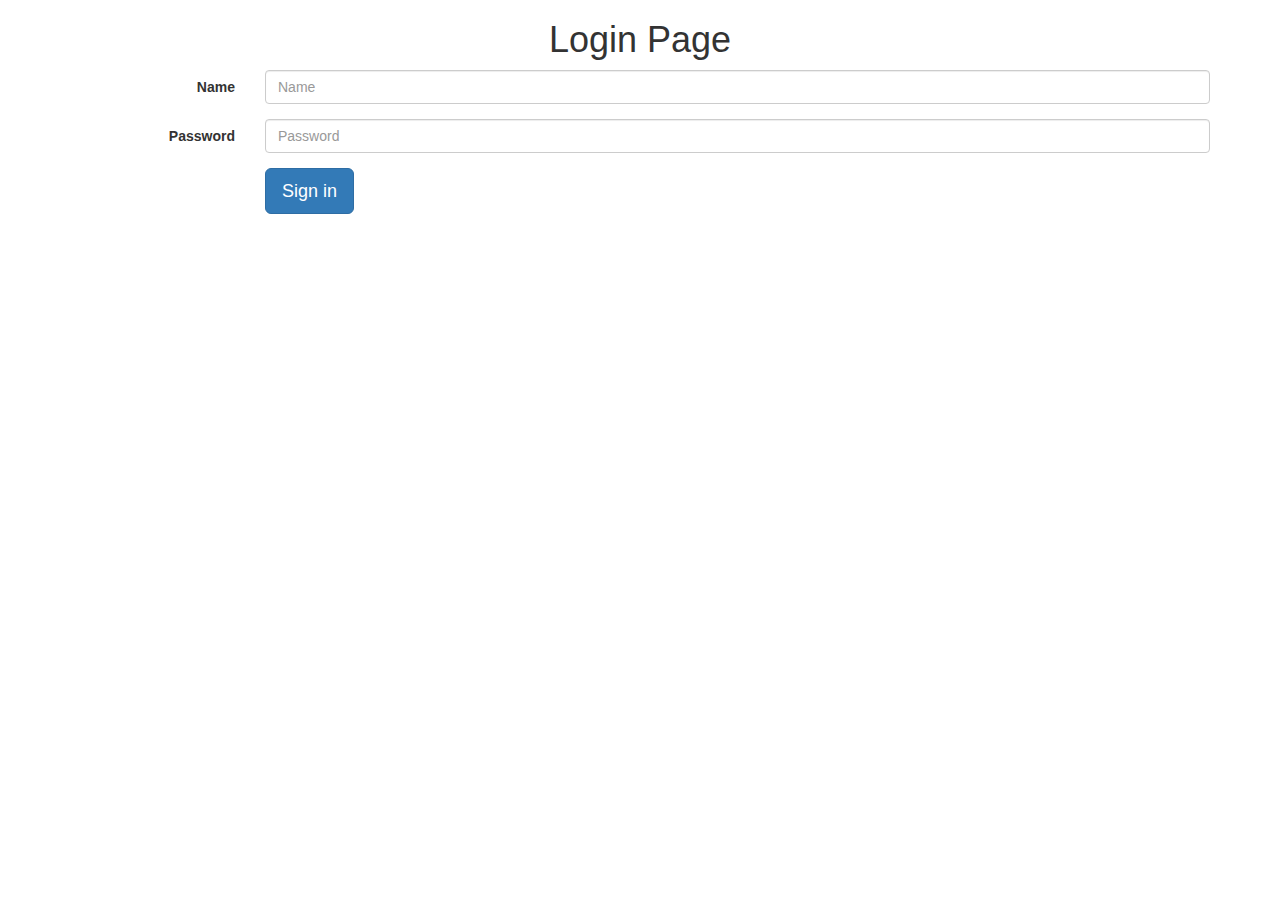
<file: target/classes/templates/login.html>
<!DOCTYPE html>
<html xmlns="http://www.thymeleaf.org">
<head>
<meta http-equiv="Content-Type" content="text/html; charset=UTF-8" />
<meta charset="UTF-8" />
<link rel="stylesheet"
	href="//maxcdn.bootstrapcdn.com/bootstrap/3.3.2/css/bootstrap.min.css" />
<script
	src="//maxcdn.bootstrapcdn.com/bootstrap/3.3.2/js/bootstrap.min.js"></script>
<style type="text/css">
</style>
<title>ログインページ</title>
</head>
<body>
	<div class="container">
		<h1 class="text-center">Login Page</h1>
		<form action="/confirm" method="post" th:object="${userForm}" class="form-horizontal">
			<div class="form-group">
				<label for="inputName" class="col-xs-2 control-label">Name</label>
				<div class="col-xs-10">
					<input type="text" class="form-control" id="inputName"
						placeholder="Name" th:field="*{name}" ></input>
				</div>
			</div>
			<div class="form-group">
				<label for="inputPassword3" class="col-xs-2 control-label">Password</label>
				<div class="col-xs-10">
					<input type="password" class="form-control" id="inputPassword3"
						placeholder="Password" th:field="*{password}"></input>
				</div>
			</div>
			<div class="form-group">
				<div class="col-xs-offset-2 col-xs-10">
					<button type="submit" class="btn btn-primary btn-lg">Sign in</button>
				</div>
			</div>
		</form>
	</div>

</body>
</html>
</file>
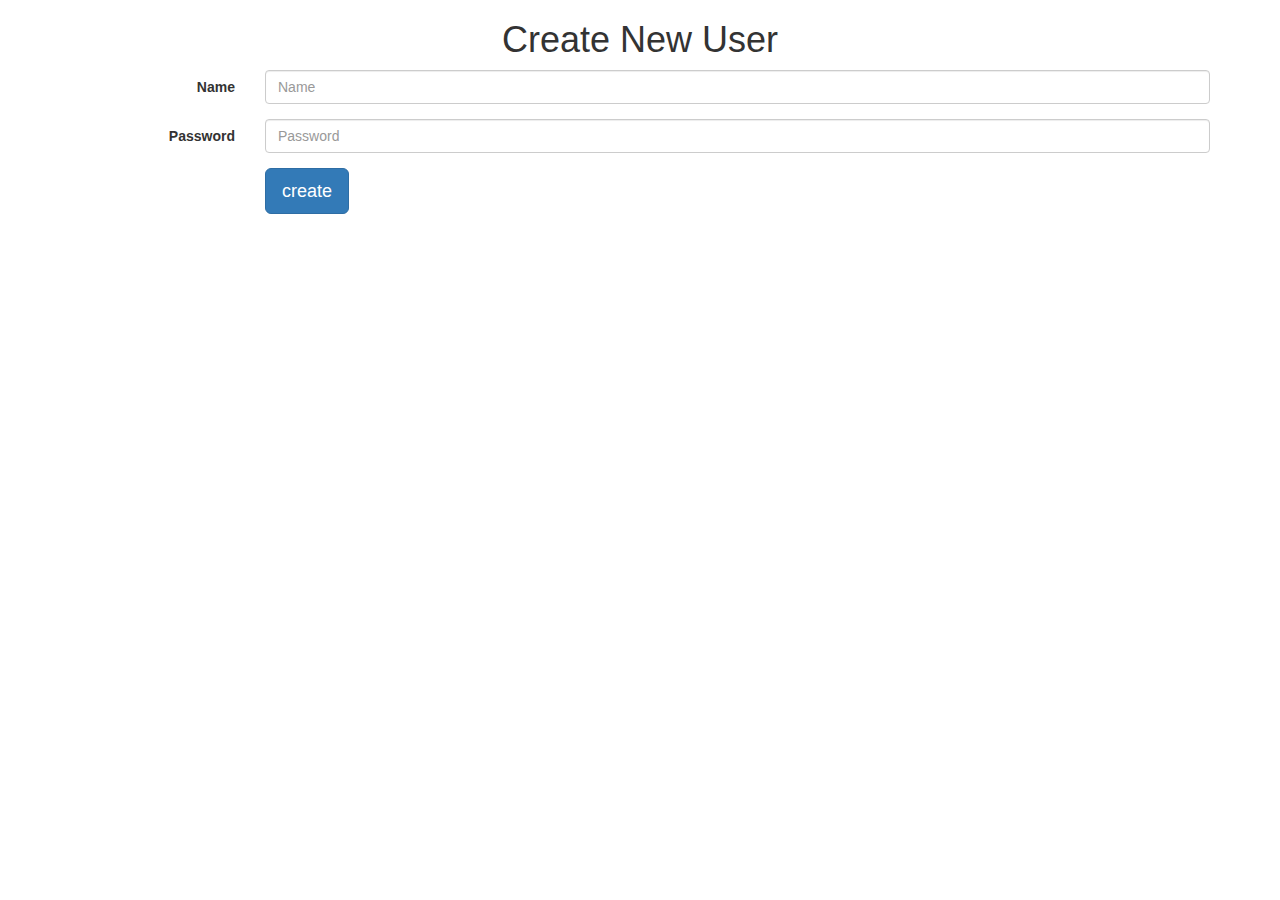
<file: src/main/resources/templates/createUser.html>
<!DOCTYPE html>
<html xmlns="http://www.thymeleaf.org">
<head>
<meta http-equiv="Content-Type" content="text/html; charset=UTF-8" />
<meta charset="UTF-8" />
<link rel="stylesheet"
	href="//maxcdn.bootstrapcdn.com/bootstrap/3.3.2/css/bootstrap.min.css" />
<script
	src="//maxcdn.bootstrapcdn.com/bootstrap/3.3.2/js/bootstrap.min.js"></script>
<style type="text/css">
</style>
<title>create new user</title>
</head>
<body>
	<div class="container">
		<h1 class="text-center">Create New User</h1>
		<form action="/login/createUser" method="post" th:object="${userForm}" class="form-horizontal">
			<div class="form-group">
				<label for="inputName" class="col-xs-2 control-label">Name</label>
				<div class="col-xs-10">
					<input type="text" class="form-control" id="inputName"
						placeholder="Name" th:field="*{name}" ></input>
				</div>
			</div>
			<div class="form-group">
				<label for="inputPassword3" class="col-xs-2 control-label">Password</label>
				<div class="col-xs-10">
					<input type="password" class="form-control" id="inputPassword3"
						placeholder="Password" th:field="*{password}"></input>
				</div>
			</div>
			<div class="form-group">
				<div class="col-xs-offset-2 col-xs-10">
					<button type="submit" class="btn btn-primary btn-lg">create</button>
				</div>
			</div>
		</form>
	</div>

</body>
</html>
</file>
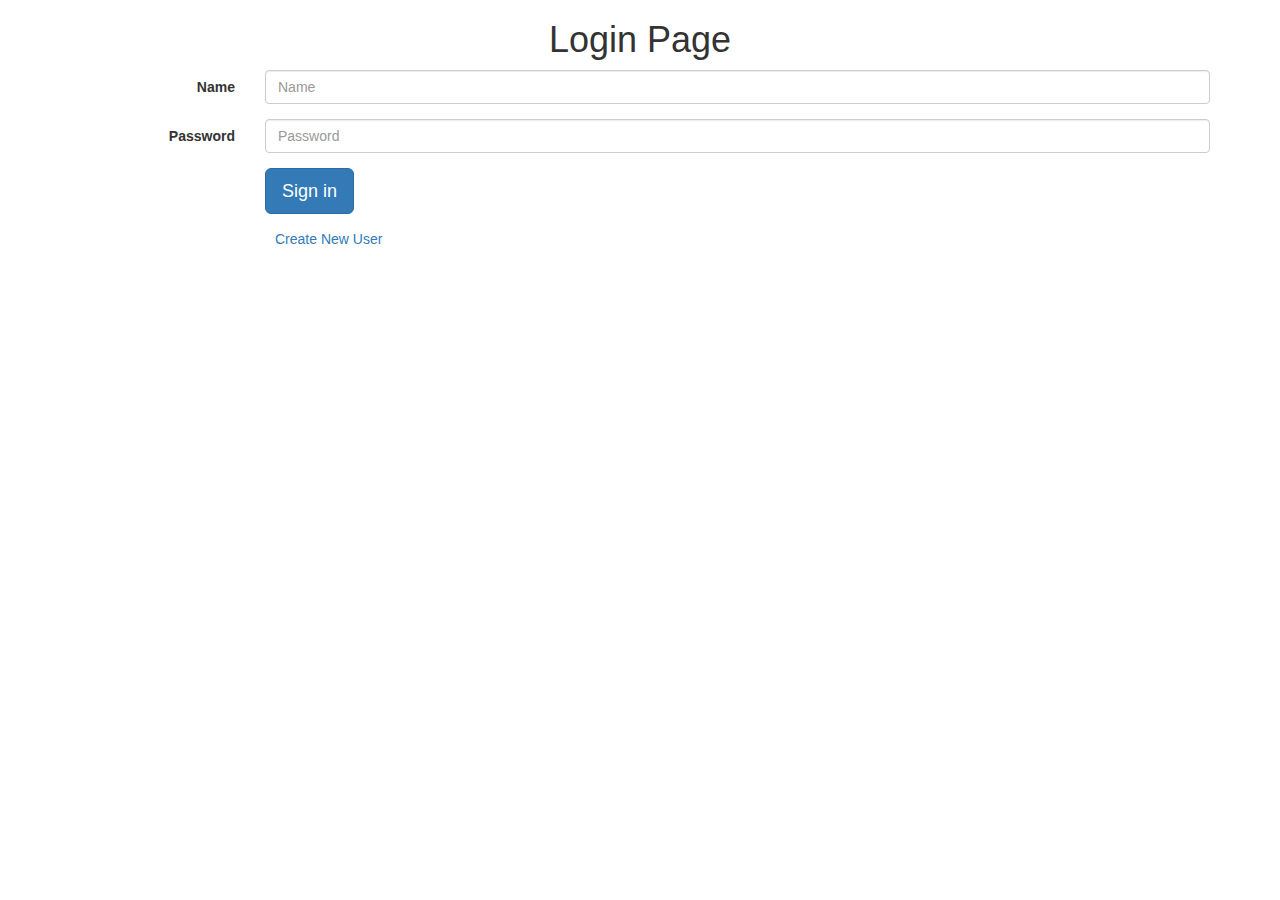
<file: src/main/resources/templates/login.html>
<!DOCTYPE html>
<html xmlns="http://www.thymeleaf.org">
<head>
<meta http-equiv="Content-Type" content="text/html; charset=UTF-8" />
<meta charset="UTF-8" />
<link rel="stylesheet"
	href="//maxcdn.bootstrapcdn.com/bootstrap/3.3.2/css/bootstrap.min.css" />
<script
	src="//maxcdn.bootstrapcdn.com/bootstrap/3.3.2/js/bootstrap.min.js"></script>
<style type="text/css">
</style>
<title>ログインページ</title>
</head>
<body>
	<div class="container">
		<h1 class="text-center">Login Page</h1>
		<form action="/login/confirm" method="post" th:object="${userForm}" class="form-horizontal">
			<div class="form-group">
				<label for="inputName" class="col-xs-2 control-label">Name</label>
				<div class="col-xs-10">
					<input type="text" class="form-control" id="inputName"
						placeholder="Name" th:field="*{name}" ></input>
				</div>
			</div>
			<div class="form-group">
				<label for="inputPassword3" class="col-xs-2 control-label">Password</label>
				<div class="col-xs-10">
					<input type="password" class="form-control" id="inputPassword3"
						placeholder="Password" th:field="*{password}"></input>
				</div>
			</div>
			<div class="form-group">
				<div class="col-xs-offset-2 col-xs-10">
					<button type="submit" class="btn btn-primary btn-lg">Sign in</button>
				</div>
			</div>
		</form>
		<div class="col-xs-offset-2 col-xs-10">
			<a href="/login/createUserForm">Create New User</a>
		</div>
	</div>

</body>
</html>
</file>
